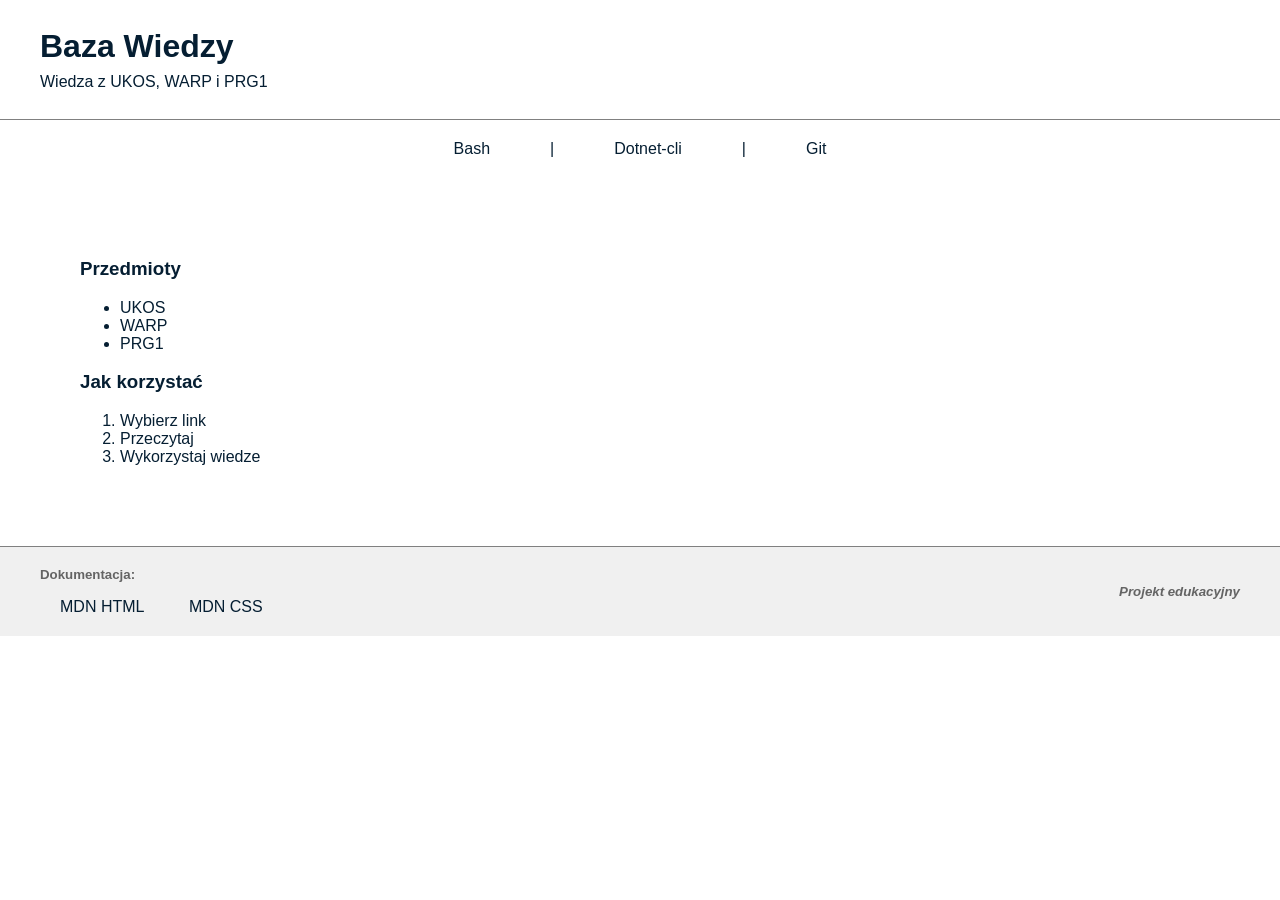
<file: index.html>
<!DOCTYPE html>
<html lang="pl">
<head>
    <meta charset="UTF-8">
    <meta name="viewport" content="width=device-width, initial-scale=1.0">
    <title>Home</title>
    <link rel="stylesheet" href="styles.css">
</head>
<body>
    <header>
        <h1>Baza Wiedzy</h1>
        <h4>Wiedza z UKOS, WARP i PRG1</h4>
    </header>
    <nav>
        <a href="">Bash</a>
        <p>|</p>
        <a href="">Dotnet-cli</a>
        <p>|</p>
        <a href="">Git</a>
    </nav>

    <main>
        <section>
            <h3>Przedmioty</h3>
            <ul>
                <li>UKOS</li>
                <li>WARP</li>
                <li>PRG1</li>
            </ul>
        </section>
        <section>
            <h3>Jak korzystać</h3>
            <ol>
                <li>Wybierz link</li>
                <li>Przeczytaj</li>
                <li>Wykorzystaj wiedze</li>
            </ol>
        </section>
    </main>

    <footer>
        <section>
            <h5>Dokumentacja:</h5>
            <div>
                <a href="https://developer.mozilla.org/en-US/docs/Web/HTML">MDN HTML</a>
                <a href="https://developer.mozilla.org/en-US/docs/Web/CSS">MDN CSS</a>
            </div>
        </section>
        <h5><i>Projekt edukacyjny</i></h5>
    </footer>

</body>
</html>
</file>
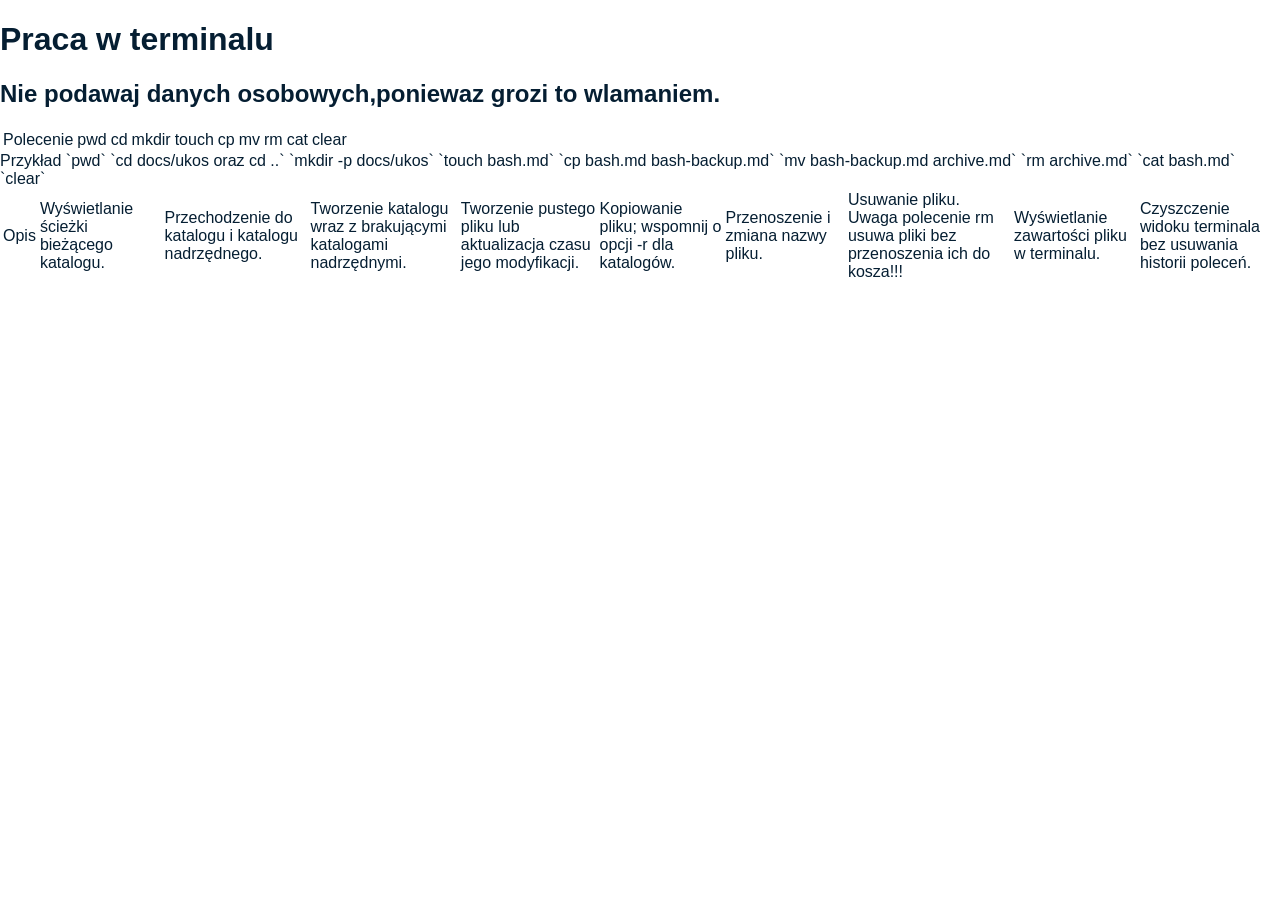
<file: pages/bash.html>
<!DOCTYPE html>
<html lang="en">
<head>
    <meta charset="UTF-8">
    <meta name="viewport" content="width=device-width, initial-scale=1.0">
    <title>Document</title>
    <link rel="stylesheet" href="../styles.css">
</head>
<body>
    <h1>Praca w terminalu</h1>
    <h2>
        Nie podawaj danych osobowych,poniewaz grozi to wlamaniem.

    </h2>

    <table>
        <caption>
            <tr>
                <td>Polecenie</td>
                <td>pwd</td>
                <td>cd</td>
                <td> mkdir</td>
                <td> touch</td>
                <td>cp</td>
                <td>mv</td>
                <td>rm</td>
                <td>cat</td>
                <td>clear</td>
            
                

            
            </tr>
        </caption>
    </table>
        <thead>
            <tr>
                <td>Przykład</td>
                <td>`pwd`</td>
                <td>`cd docs/ukos oraz cd ..`</td>
                <td>`mkdir -p docs/ukos` </td>
                <td>`touch bash.md`</td>
                <td>`cp bash.md bash-backup.md`</td>
                <td> `mv bash-backup.md archive.md` </td>
                <td>`rm archive.md` </td>
                <td>`cat bash.md`</td>
                <td>`clear`</td>


            </tr>
        </thead>
    <table>
        <tbody>
            <tr>
                <td>Opis</td>
                <td>Wyświetlanie ścieżki bieżącego katalogu.</td>
                <td> Przechodzenie do katalogu i katalogu nadrzędnego.</td>
                <td> Tworzenie katalogu wraz z brakującymi katalogami nadrzędnymi.</td>
                <td>Tworzenie pustego pliku lub aktualizacja czasu jego modyfikacji.</td>
                <td> Kopiowanie pliku; wspomnij o opcji -r dla katalogów.</td>
                <td>Przenoszenie i zmiana nazwy pliku.</td>
                <td>Usuwanie pliku. Uwaga polecenie rm usuwa pliki bez przenoszenia ich do kosza!!!</td>
                <td>Wyświetlanie zawartości pliku w terminalu.</td>
                <td>Czyszczenie widoku terminala bez usuwania historii poleceń.</td>
            </tr>
        </tbody>
    </table>
    <table>
        
    </table>
   
    <a href="../docs/ukos/bash.md."></a>
<a href="GNU Bash Manual."></a>
    <nav>
        <a href="../index.html"></a>
    </nav>
</body>
</html>
</file>
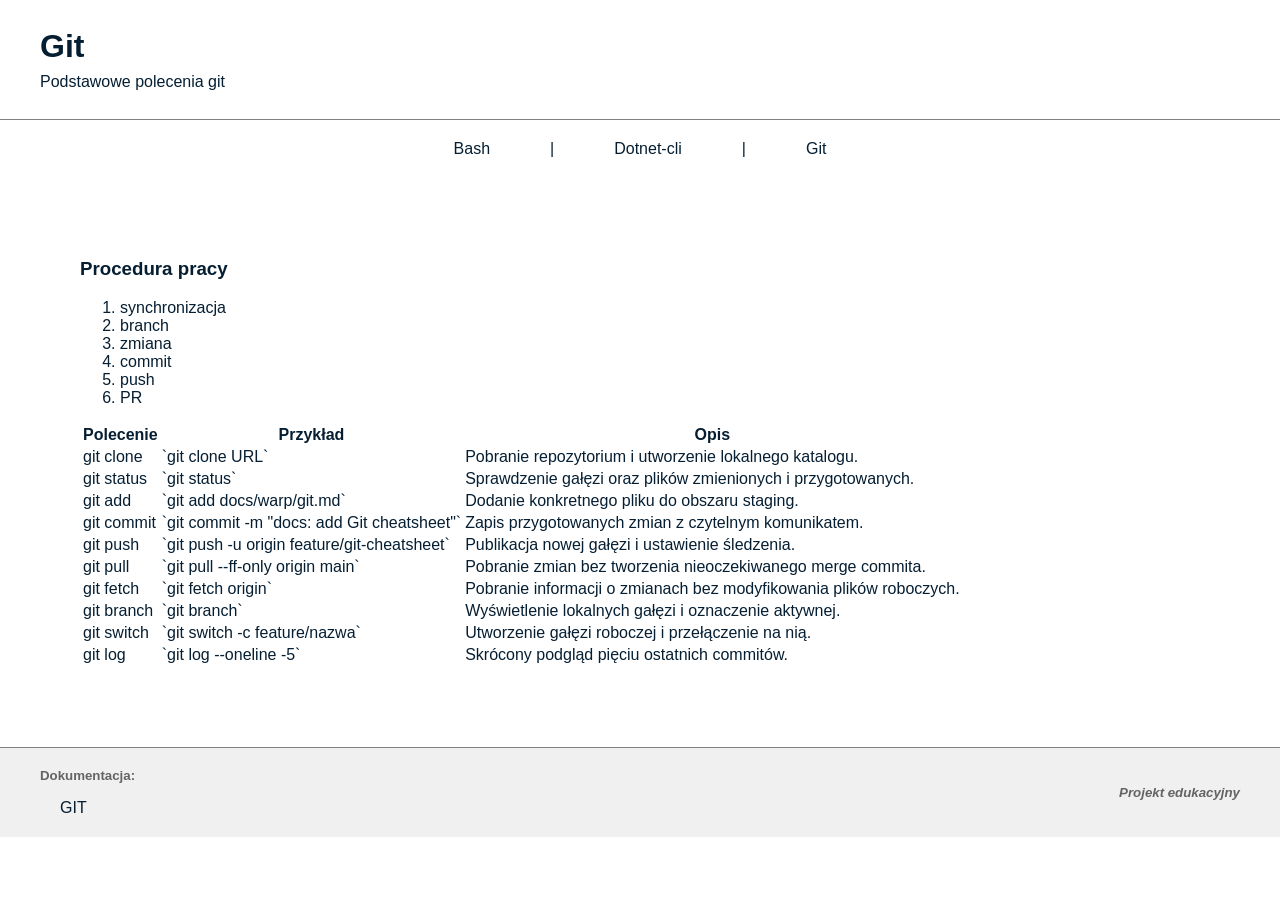
<file: pages/git.html>
<!DOCTYPE html>
<html lang="pl">
<head>
    <meta charset="UTF-8">
    <meta name="viewport" content="width=device-width, initial-scale=1.0">
    <title>Home</title>
    <link rel="stylesheet" href="../styles.css">
</head>
<body>
    <header>
        <h1>Git</h1>
        <h4>Podstawowe polecenia git</h4>
    </header>
    <nav>
        <a href="../docs/ukos/bash.md">Bash</a>
        <p>|</p>
        <a href="../docs/prg1/dotnet-cli.md">Dotnet-cli</a>
        <p>|</p>
        <a href="../docs/warp/git.md">Git</a>
    </nav>

    <main>
        <section>
            <h3>Procedura pracy</h3>
            <ol>
                <li>synchronizacja </li>
                <li>branch </li>
                <li>zmiana </li>
                <li>commit  </li>
                <li>push  </li>
                <li>PR  </li>
            </ol>
        </section>
        <section>
            <table>
                <tr>
                    <th>Polecenie</th>
                    <th>Przykład</th>
                    <th>Opis</th>
                </tr>
                <tr>
                    <td>git clone</td>
                    <td>`git clone URL`</td>
                    <td>Pobranie repozytorium i utworzenie lokalnego katalogu.</td>
                </tr>
                <tr>
                    <td>git status</td>
                    <td>`git status`</td>
                    <td>Sprawdzenie gałęzi oraz plików zmienionych i przygotowanych.</td>
                </tr>
                <tr>
                    <td>git add</td>
                    <td>`git add docs/warp/git.md`</td>
                    <td>Dodanie konkretnego pliku do obszaru staging.</td>
                </tr>
                <tr>
                    <td>git commit</td>
                    <td>`git commit -m "docs: add Git cheatsheet"`</td>
                    <td>Zapis przygotowanych zmian z czytelnym komunikatem.</td>
                </tr>
                <tr>
                    <td>git push</td>
                    <td>`git push -u origin feature/git-cheatsheet`</td>
                    <td>Publikacja nowej gałęzi i ustawienie śledzenia.</td>
                </tr>
                <tr>
                    <td>git pull</td>
                    <td>`git pull --ff-only origin main`</td>
                    <td>Pobranie zmian bez tworzenia nieoczekiwanego merge commita.</td>
                </tr>
                <tr>
                    <td>git fetch</td>
                    <td>`git fetch origin`</td>
                    <td>Pobranie informacji o zmianach bez modyfikowania plików roboczych.</td>
                </tr>
                <tr>
                    <td>git branch</td>
                    <td>`git branch`</td>
                    <td>Wyświetlenie lokalnych gałęzi i oznaczenie aktywnej.</td>
                </tr>
                <tr>
                    <td>git switch</td>
                    <td>`git switch -c feature/nazwa`</td>
                    <td>Utworzenie gałęzi roboczej i przełączenie na nią.</td>
                </tr>
                <tr>
                    <td>git log</td>
                    <td>`git log --oneline -5`</td>
                    <td>Skrócony podgląd pięciu ostatnich commitów.</td>
                </tr>
                </table>
        </section>
    </main>

    <footer>
        <section>
            <h5>Dokumentacja:</h5>
            <div>
                <a href="https://git-scm.com/docs">GIT</a>
            </div>
        </section>
        <h5><i>Projekt edukacyjny</i></h5>
    </footer>

</body>
</html>
</file>
<file: styles.css>
body {
    margin: 0;
    font-family: Arial, Helvetica, sans-serif;
    color: rgb(5, 30, 50);
}
header {
    padding: 20px 40px;
    border-bottom: 1px solid gray;
}
header h1, h4 {
    margin: 8px 0;
}
header h4 {
    font-weight: 500;
}
nav {
    padding: 10px 0;
    display: flex;
    justify-content: center;
    gap: 40px;
}
nav p {
    margin: 0;
    padding: 10px 0px;
}
a {
    text-decoration: none;
    padding: 10px 20px;
    color: rgb(5, 30, 50);
    transition: background-color 0.2s;
    border-radius: 6px;
}
a:hover{
    background-color: rgb(245, 245, 245);
}

main {
    margin: 80px 80px;
}

footer{
    padding: 20px 40px;
    display: flex;
    justify-content: space-between;
    align-items: center;
    background-color: rgb(240 240 240);
    border-top: 1px solid gray;
}
footer h5 {
    margin: 0;
    color:rgb(100, 100, 100);
}
footer section {
    display: flex;
    flex-direction: column;
    gap: 16px;
}
</file>
